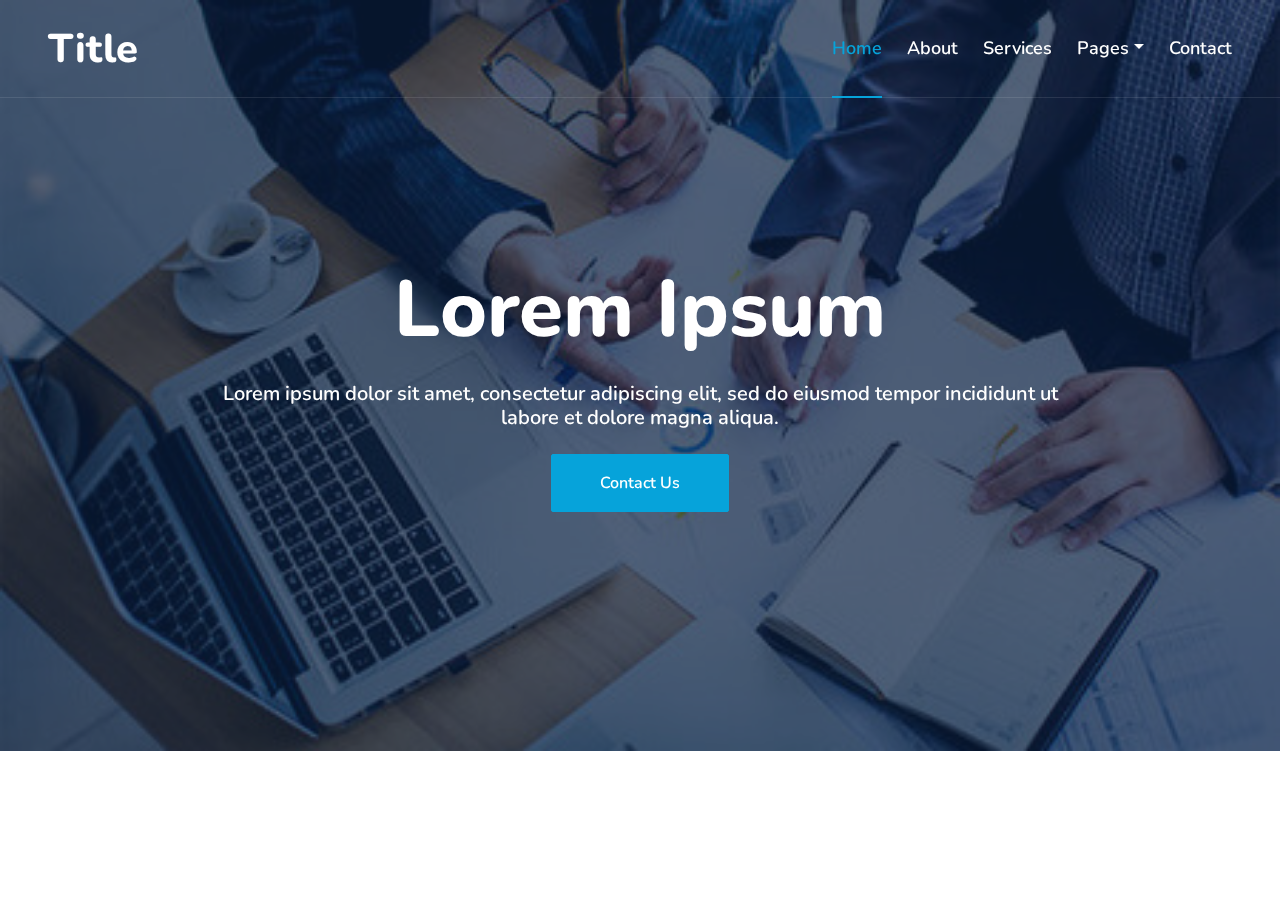
<file: index.html>
<!DOCTYPE html>
<html lang="en">
  <head>
    <meta charset="UTF-8">
    <meta name="viewport" content="width=device-width, initial-scale=1.0">
    <meta http-equiv="X-UA-Compatible" content="ie=edge">
    <title>Consulting Website</title>
    <!-- check which links are required and change image -->
    <link href="img/favicon.ico" rel="icon">
    <link rel="preconnect" href="https://fonts.googleapis.com">
    <link rel="preconnect" href="https://fonts.gstatic.com" crossorigin>
    <link href="https://fonts.googleapis.com/css2?family=Nunito:wght@400;600;700;800&family=Rubik:wght@400;500;600;700&display=swap" rel="stylesheet">

    <link href="https://cdnjs.cloudflare.com/ajax/libs/font-awesome/5.10.0/css/all.min.css" rel="stylesheet">
    <link href="https://cdn.jsdelivr.net/npm/bootstrap-icons@1.4.1/font/bootstrap-icons.css" rel="stylesheet">

    <link href="/css/bootstrap.min.css" rel="stylesheet">

    <!-- update stylesheet -->
    <link href="/css/style.css" rel="stylesheet">
  </head>
  <body>
    <!-- update navigation stuff -->
    <div class="container-fluid position-relative p-0">
      <nav class="navbar navbar-expand-lg navbar-dark px-5 py-3 py-lg-0">
          <a href="index.html" class="navbar-brand p-0">
              <h1 class="m-0">Title</h1>
          </a>
          <button class="navbar-toggler" type="button" data-bs-toggle="collapse" data-bs-target="#navbarCollapse">
              <span class="fa fa-bars"></span>
          </button>
          <div class="collapse navbar-collapse" id="navbarCollapse">
              <div class="navbar-nav ms-auto py-0">
                  <a href="index.html" class="nav-item nav-link active">Home</a>
                  <a href="about.html" class="nav-item nav-link">About</a>
                  <a href="service.html" class="nav-item nav-link">Services</a>
                  <div class="nav-item dropdown">
                      <!--dropdown not working-->
                      <a href="#" class="nav-link dropdown-toggle" data-bs-toggle="dropdown">Pages</a>
                      <div class="dropdown-menu m-0">
                          <a href="feature.html" class="dropdown-item">Features</a>
                          <a href="testimonial.html" class="dropdown-item">Reviews</a>
                      </div>
                  </div>
                  <a href="contact.html" class="nav-item nav-link">Contact</a>
              </div>
          </div>
      </nav>
      <div class="bg-item active">
        <img class="w-100" src="img/bg.jpg" alt="Image">
        <div class="bg-caption d-flex flex-column align-items-center justify-content-center">
            <div class="p-3" style="max-width: 900px;">
              <div class="position-relative pb-4 mb-0"><br><br>
                <h1 class="display-1 text-white mb-md-4">Lorem Ipsum</h1>
                <h5 class="text-white mb-0">Lorem ipsum dolor sit amet, consectetur adipiscing elit,
                  sed do eiusmod tempor incididunt ut labore et dolore magna aliqua.</h5>
              </div>
              <a href="contact.html" class="btn btn-primary py-md-3 px-md-5 me-0 mb-4">Contact Us</a>
            </div>
        </div>
      </div>
    </div>
    <script src="https://code.jquery.com/jquery-3.4.1.min.js"></script>
    <script src="https://cdn.jsdelivr.net/npm/bootstrap@5.0.0/dist/js/bootstrap.bundle.min.js"></script>
    <script src="lib/wow/wow.min.js"></script>
    <script src="lib/easing/easing.min.js"></script>
    <script src="lib/waypoints/waypoints.min.js"></script>
    <script src="lib/counterup/counterup.min.js"></script>
    <script src="lib/owlcarousel/owl.carousel.min.js"></script>
    <script src="js/main.js"></script>
  </body>
</html>
</file>
<file: css/style.css>
:root {
    --primary: #06A3DA;
    --secondary: #34AD54;
    --light: #EEF9FF;
    --dark: #091E3E;
}


/*** Spinner ***/
.spinner {
    width: 40px;
    height: 40px;
    background: var(--primary);
    margin: 100px auto;
    -webkit-animation: sk-rotateplane 1.2s infinite ease-in-out;
    animation: sk-rotateplane 1.2s infinite ease-in-out;
}

@-webkit-keyframes sk-rotateplane {
    0% {
        -webkit-transform: perspective(120px)
    }
    50% {
        -webkit-transform: perspective(120px) rotateY(180deg)
    }
    100% {
        -webkit-transform: perspective(120px) rotateY(180deg) rotateX(180deg)
    }
}

@keyframes sk-rotateplane {
    0% {
        transform: perspective(120px) rotateX(0deg) rotateY(0deg);
        -webkit-transform: perspective(120px) rotateX(0deg) rotateY(0deg)
    }
    50% {
        transform: perspective(120px) rotateX(-180.1deg) rotateY(0deg);
        -webkit-transform: perspective(120px) rotateX(-180.1deg) rotateY(0deg)
    }
    100% {
        transform: perspective(120px) rotateX(-180deg) rotateY(-179.9deg);
        -webkit-transform: perspective(120px) rotateX(-180deg) rotateY(-179.9deg);
    }
}

#spinner {
    opacity: 0;
    visibility: hidden;
    transition: opacity .5s ease-out, visibility 0s linear .5s;
    z-index: 99999;
}

#spinner.show {
    transition: opacity .5s ease-out, visibility 0s linear 0s;
    visibility: visible;
    opacity: 1;
}


/*** Heading ***/
h1,
h2,
.fw-bold {
    font-weight: 800 !important;
}

h3,
h4,
.fw-semi-bold {
    font-weight: 700 !important;
}

h5,
h6,
.fw-medium {
    font-weight: 600 !important;
}


/*** Button ***/
.btn {
    font-family: 'Nunito', sans-serif;
    font-weight: 600;
    transition: .5s;
}

.btn-primary,
.btn-secondary {
    color: #FFFFFF;
    box-shadow: inset 0 0 0 50px transparent;
}

.btn-primary:hover {
    box-shadow: 0 0 0 0 var(--primary);
}

.btn-secondary:hover {
    box-shadow: inset 0 0 0 0 var(--secondary);
}

.btn-square {
    width: 36px;
    height: 36px;
}

.btn-sm-square {
    width: 30px;
    height: 30px;
}

.btn-lg-square {
    width: 48px;
    height: 48px;
}

.btn-square,
.btn-sm-square,
.btn-lg-square {
    padding-left: 0;
    padding-right: 0;
    text-align: center;
}


/*** Navbar ***/
.navbar-dark .navbar-nav .nav-link {
    font-family: 'Nunito', sans-serif;
    position: relative;
    margin-left: 25px;
    padding: 35px 0;
    color: #FFFFFF;
    font-size: 18px;
    font-weight: 600;
    outline: none;
    transition: .5s;
}

.sticky-top.navbar-dark .navbar-nav .nav-link {
    padding: 20px 0;
    color: var(--dark);
}

.navbar-dark .navbar-nav .nav-link:hover,
.navbar-dark .navbar-nav .nav-link.active {
    color: var(--primary);
}

.navbar-dark .navbar-brand h1 {
    color: #FFFFFF;
}

.navbar-dark .navbar-toggler {
    color: var(--primary) !important;
    border-color: var(--primary) !important;
}

@media (max-width: 991.98px) {
    .sticky-top.navbar-dark {
        position: relative;
        background: #FFFFFF;
    }

    .navbar-dark .navbar-nav .nav-link,
    .navbar-dark .navbar-nav .nav-link.show,
    .sticky-top.navbar-dark .navbar-nav .nav-link {
        padding: 10px 0;
        color: var(--dark);
    }

    .navbar-dark .navbar-brand h1 {
        color: var(--primary);
    }
}

@media (min-width: 992px) {
    .navbar-dark {
        position: absolute;
        width: 100%;
        top: 0;
        left: 0;
        border-bottom: 1px solid rgba(256, 256, 256, .1);
        z-index: 999;
    }
    
    .sticky-top.navbar-dark {
        position: fixed;
        background: #FFFFFF;
    }

    .navbar-dark .navbar-nav .nav-link::before {
        position: absolute;
        content: "";
        width: 0;
        height: 2px;
        bottom: -1px;
        left: 50%;
        background: var(--primary);
        transition: .5s;
    }

    .navbar-dark .navbar-nav .nav-link:hover::before,
    .navbar-dark .navbar-nav .nav-link.active::before {
        width: 100%;
        left: 0;
    }

    .navbar-dark .navbar-nav .nav-link.nav-contact::before {
        display: none;
    }

    .sticky-top.navbar-dark .navbar-brand h1 {
        color: var(--primary);
    }
}


/*** Carousel ***/
.bg-caption {
    top: 0;
    left: 0;
    right: 0;
    bottom: 0;
    background: rgba(9, 30, 62, .7);
    z-index: 1;
}

@media (max-width: 576px) {
    .bg-caption h5 {
        font-size: 14px;
        font-weight: 500 !important;
    }

    .bg-caption h1 {
        font-size: 30px;
        font-weight: 600 !important;
    }
}

.carousel-control-prev,
.carousel-control-next {
    width: 10%;
}

.carousel-control-prev-icon,
.carousel-control-next-icon {
    width: 3rem;
    height: 3rem;
}


/*** Section Title ***/
.section-title::before {
    position: absolute;
    content: "";
    width: 150px;
    height: 5px;
    left: 0;
    bottom: 0;
    background: var(--primary);
    border-radius: 2px;
}

@-webkit-keyframes section-title-run {
    0% {left: 0; } 50% { left : 145px; } 100% { left: 0; }
}

@-webkit-keyframes section-title-run-center {
    0% { left: 50%; margin-left: -75px; } 50% { left : 50%; margin-left: 45px; } 100% { left: 50%; margin-left: -75px; }
}

@-webkit-keyframes section-title-run-sm {
    0% {left: 0; } 50% { left : 85px; } 100% { left: 0; }
}


/*** Service ***/
.service-item {
    position: relative;
    height: 300px;
    padding: 0 30px;
    transition: .5s;
}

.service-item .service-icon {
    margin-bottom: 30px;
    width: 60px;
    height: 60px;
    display: flex;
    align-items: center;
    justify-content: center;
    background: var(--primary);
    border-radius: 2px;
    transform: rotate(-45deg);
}

.service-item .service-icon i {
    transform: rotate(45deg);
}

.service-item a.btn {
    position: absolute;
    width: 60px;
    bottom: -48px;
    left: 50%;
    margin-left: -30px;
    opacity: 0;
}

.service-item:hover a.btn {
    bottom: -24px;
    opacity: 1;
}


/*** Testimonial ***/
.testimonial-carousel .owl-dots {
    margin-top: 15px;
    display: flex;
    align-items: flex-end;
    justify-content: center;
}

.testimonial-carousel .owl-dot {
    position: relative;
    display: inline-block;
    margin: 0 5px;
    width: 15px;
    height: 15px;
    background: #DDDDDD;
    border-radius: 2px;
    transition: .5s;
}

.testimonial-carousel .owl-dot.active {
    width: 30px;
    background: var(--primary);
}

.testimonial-carousel .owl-item.center {
    position: relative;
    z-index: 1;
}

.testimonial-carousel .owl-item .testimonial-item {
    transition: .5s;
}

.testimonial-carousel .owl-item.center .testimonial-item {
    background: #FFFFFF !important;
    box-shadow: 0 0 30px #DDDDDD;
}


/*** Team ***/
.team-item {
    transition: .5s;
}

.team-social {
    position: absolute;
    width: 100%;
    height: 100%;
    top: 0;
    left: 0;
    display: flex;
    align-items: center;
    justify-content: center;
    transition: .5s;
}

.team-social a.btn {
    position: relative;
    margin: 0 3px;
    margin-top: 100px;
    opacity: 0;
}

.team-item:hover {
    box-shadow: 0 0 30px #DDDDDD;
}

.team-item:hover .team-social {
    background: rgba(9, 30, 62, .7);
}

.team-item:hover .team-social a.btn:first-child {
    opacity: 1;
    margin-top: 0;
    transition: .3s 0s;
}

.team-item:hover .team-social a.btn:nth-child(2) {
    opacity: 1;
    margin-top: 0;
    transition: .3s .05s;
}

.team-item:hover .team-social a.btn:nth-child(3) {
    opacity: 1;
    margin-top: 0;
    transition: .3s .1s;
}

.team-item:hover .team-social a.btn:nth-child(4) {
    opacity: 1;
    margin-top: 0;
    transition: .3s .15s;
}

.team-item .team-img img,
.blog-item .blog-img img  {
    transition: .5s;
}

.team-item:hover .team-img img,
.blog-item:hover .blog-img img {
    transform: scale(1.15);
}


/*** Miscellaneous ***/
@media (min-width: 991.98px) {
    .facts {
        position: relative;
        margin-top: -75px;
        z-index: 1;
    }
}

.back-to-top {
    position: fixed;
    display: none;
    right: 45px;
    bottom: 45px;
    z-index: 99;
}

.bg-header {
    background: linear-gradient(rgba(9, 30, 62, .7), rgba(9, 30, 62, .7)), url(../img/carousel-1.jpg) center center no-repeat;
    background-size: cover;
}

.link-animated a {
    transition: .5s;
}

.link-animated a:hover {
    padding-left: 10px;
}

@media (min-width: 767.98px) {
    .footer-about {
        margin-bottom: -75px;
    }
}
</file>
